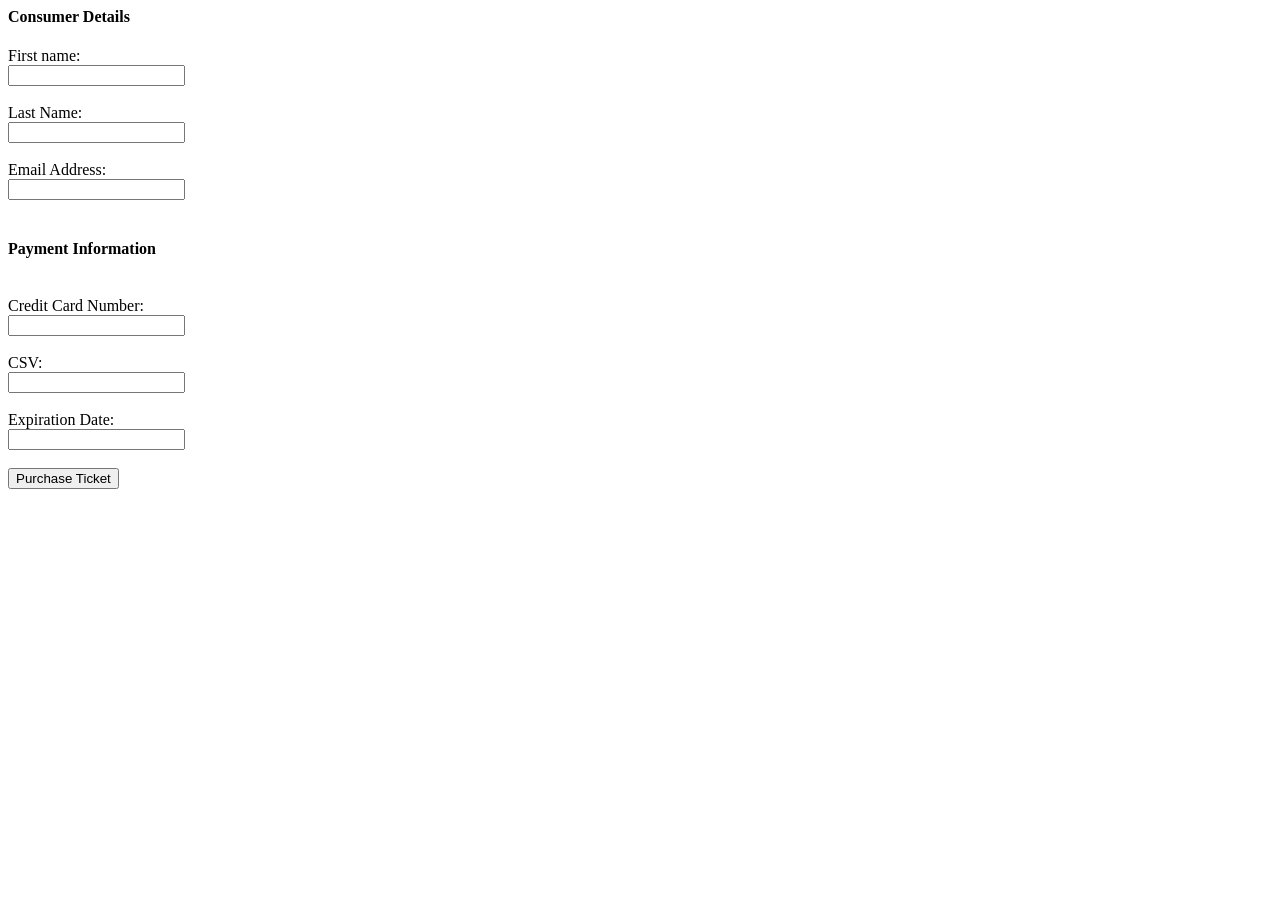
<file: HW1/movie-ticket.html>
<html>


<title>Cinemark - Ticket purchase</title>
<form method="post" action="ticket_success.html">
    <h4>Consumer Details</h4>
    First name: <br>
    <input type="text" name="text"><br><br>
    Last Name: <br>
    <input type="text" name="text"><br><br>
    Email Address:<br>
    <input type="text" name="text"><br><br>
    <h4>Payment Information</h4><br>
    Credit Card Number: <br>
    <input type="text" name="text"><br><br>
    CSV: <br>
    <input type="text" name="text"><br><br>
    Expiration Date:<br>
    <input type="text" name="text"><br><br>
    <input type="submit" value="Purchase Ticket">
</form>

</html>
</file>
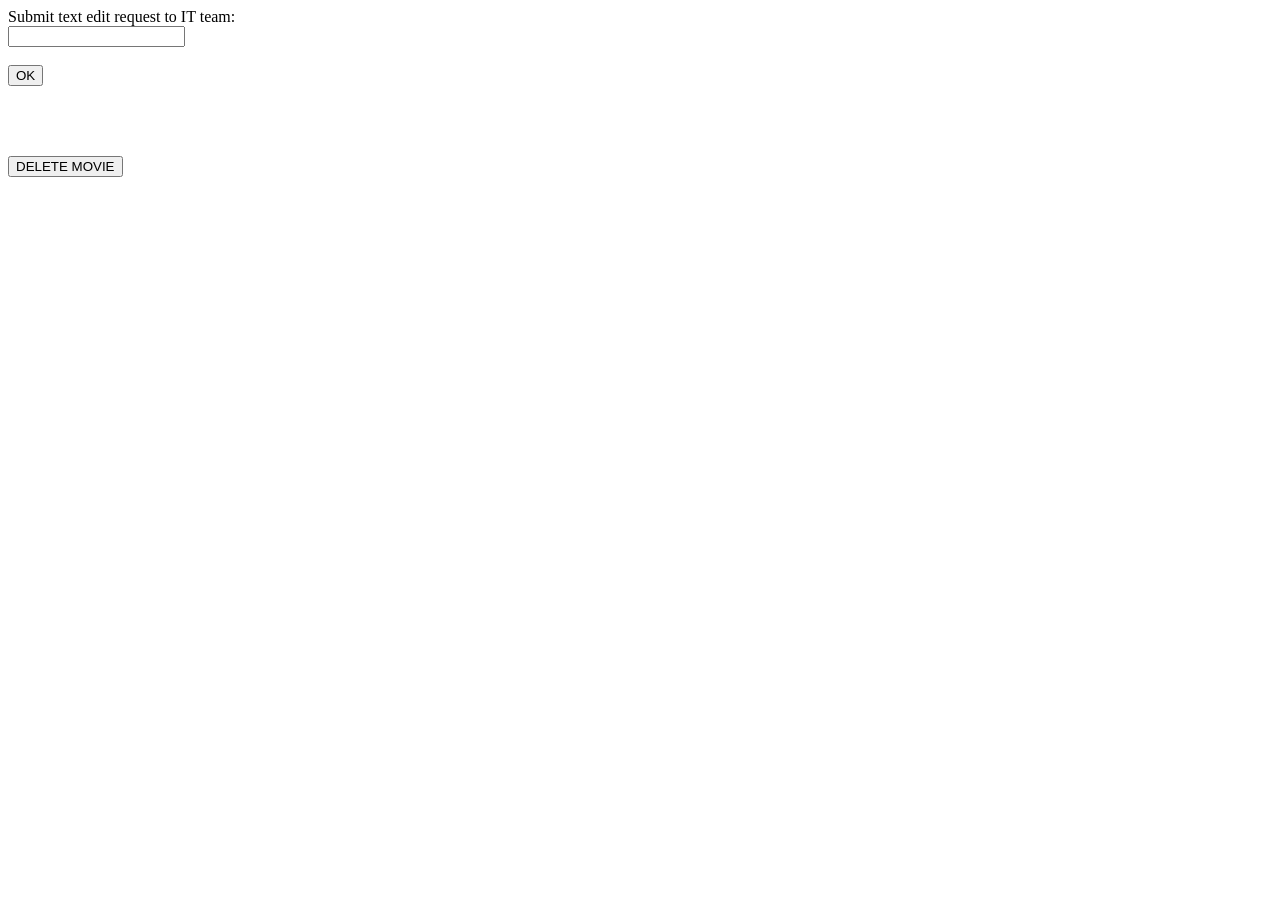
<file: HW1/movie-update.html>
<html>
<form method="post" action="sucesspg.html">
    Submit text edit request to IT team: <br>
    <input type="text" name="text"><br><br>
    <input type="submit" value="OK">
</form>

<br><br>
<form method="post" action="sucesspg.html">
    <br>
    <input type="submit" value="DELETE MOVIE">
</form>
</html>
</file>
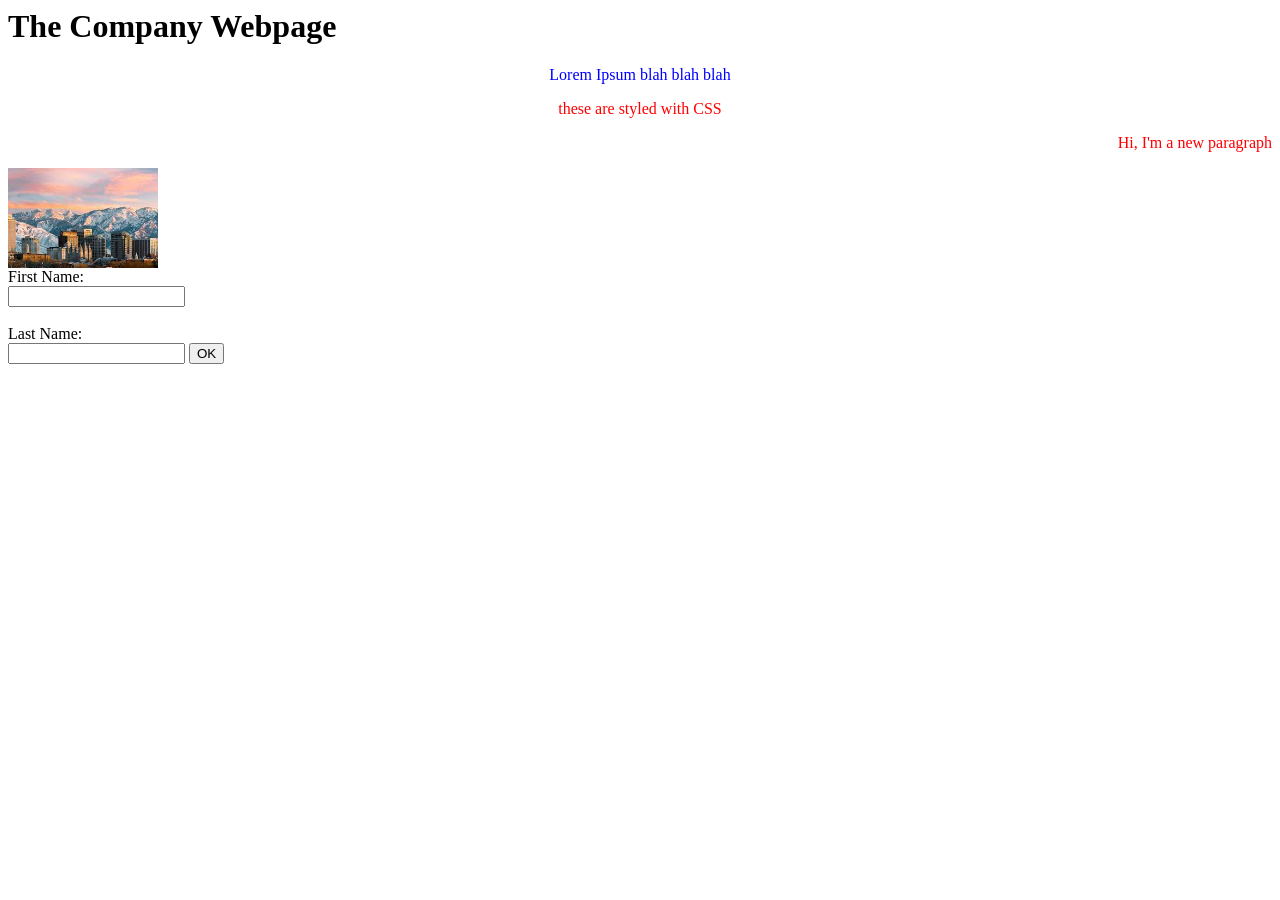
<file: Lab2Project 2/html-lecture.html>
<HTML>

    <HEAD>
        <title>My First Webpage</title>
        <style>
            p {
                color:red;
                text-align: center;
            }

            #para1 {
                color:blue;
            }
            
            .center {
                text-align: right;
            }
        </style>
    </HEAD>


    <BODY>

    <h1>The Company Webpage</h1>

    <p id="para1" title = "I'm a tool tip"> Lorem Ipsum blah blah blah</p>
    <p>these are styled with CSS</p>
    <p class="center"> Hi, I'm a new paragraph</p>

    <a title = "Wikipedia" href = "https://www.wikipedia.org/"><img src = "download.jpg" height = "100"></a>
        
    <form method="post" action="html_landing.html">
        First Name: <br>
        <input type= "text" name= "firstname"><br><br>
        Last Name:<br>
        <input type= "text" name= "lastname">
        <input type="submit" value ="OK">
    </form>


<!-- My head is spinning already -->            
    </BODY>


</HTML>
</file>
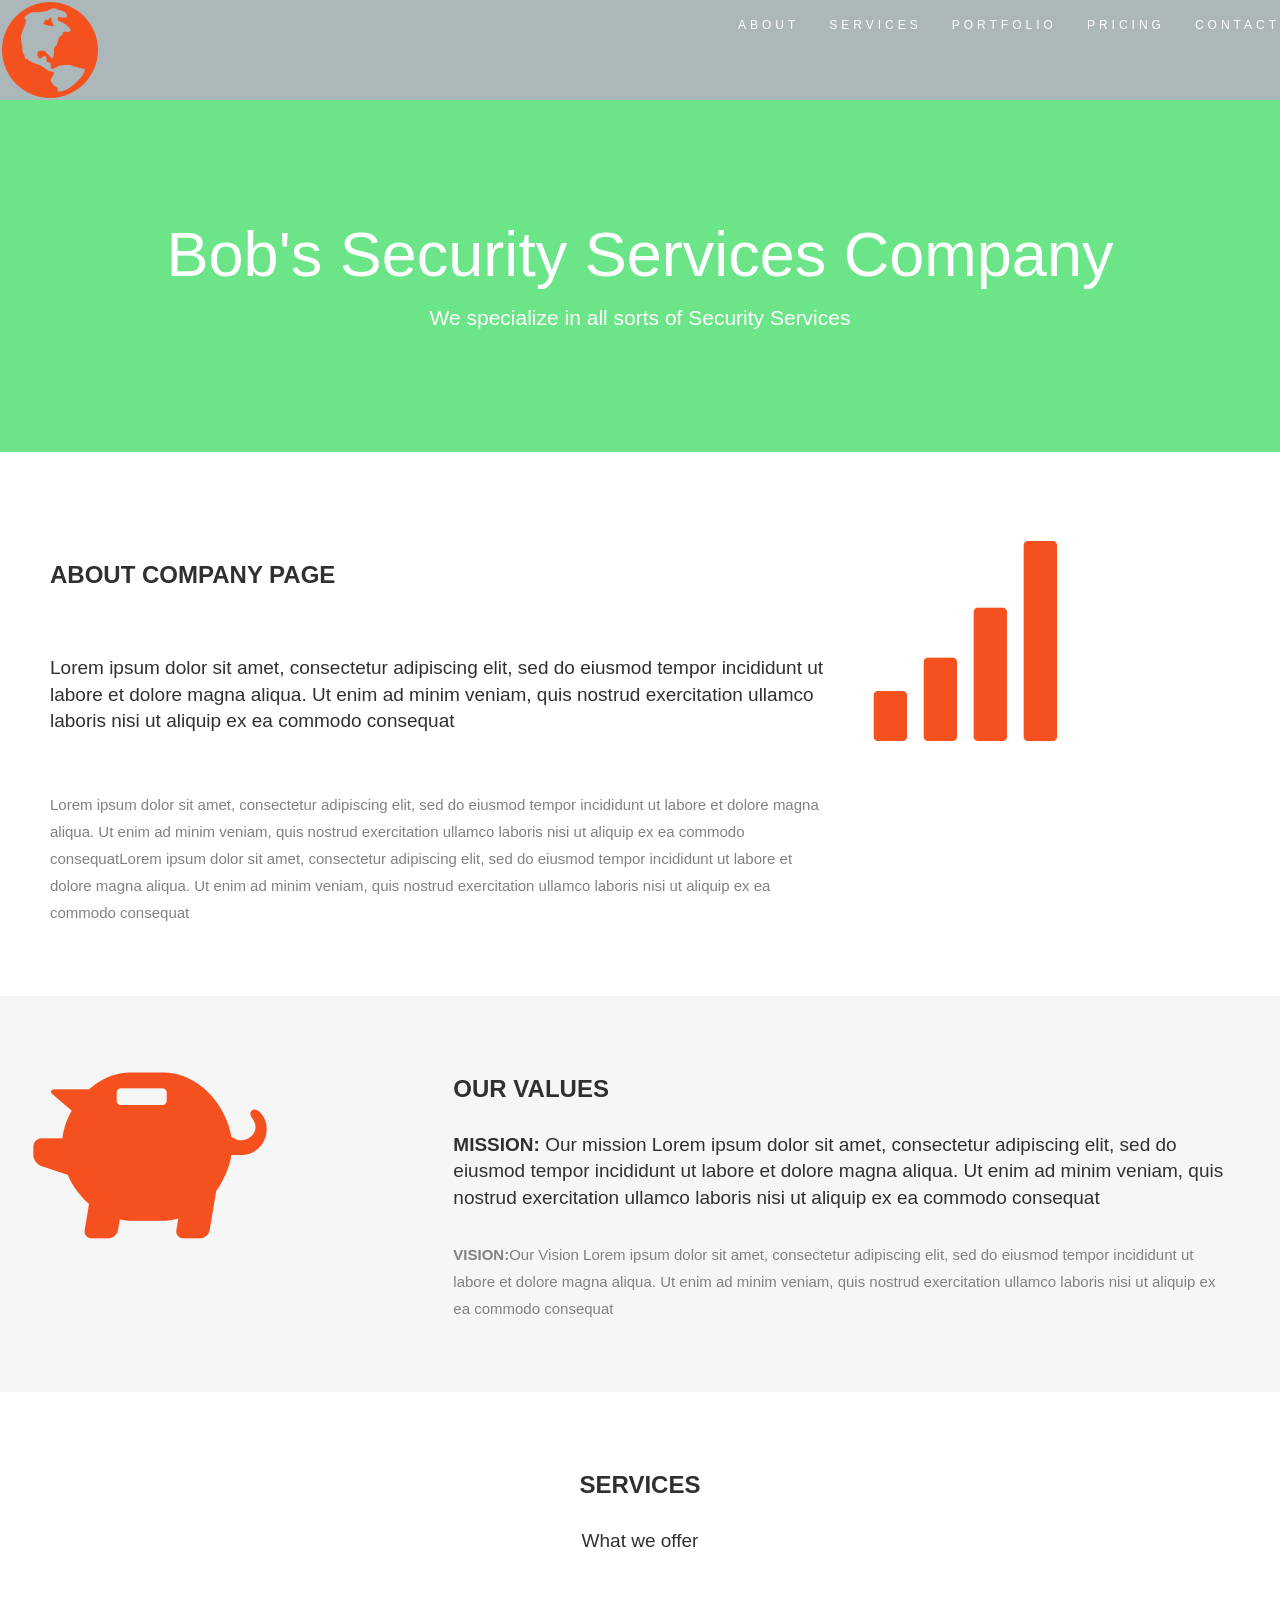
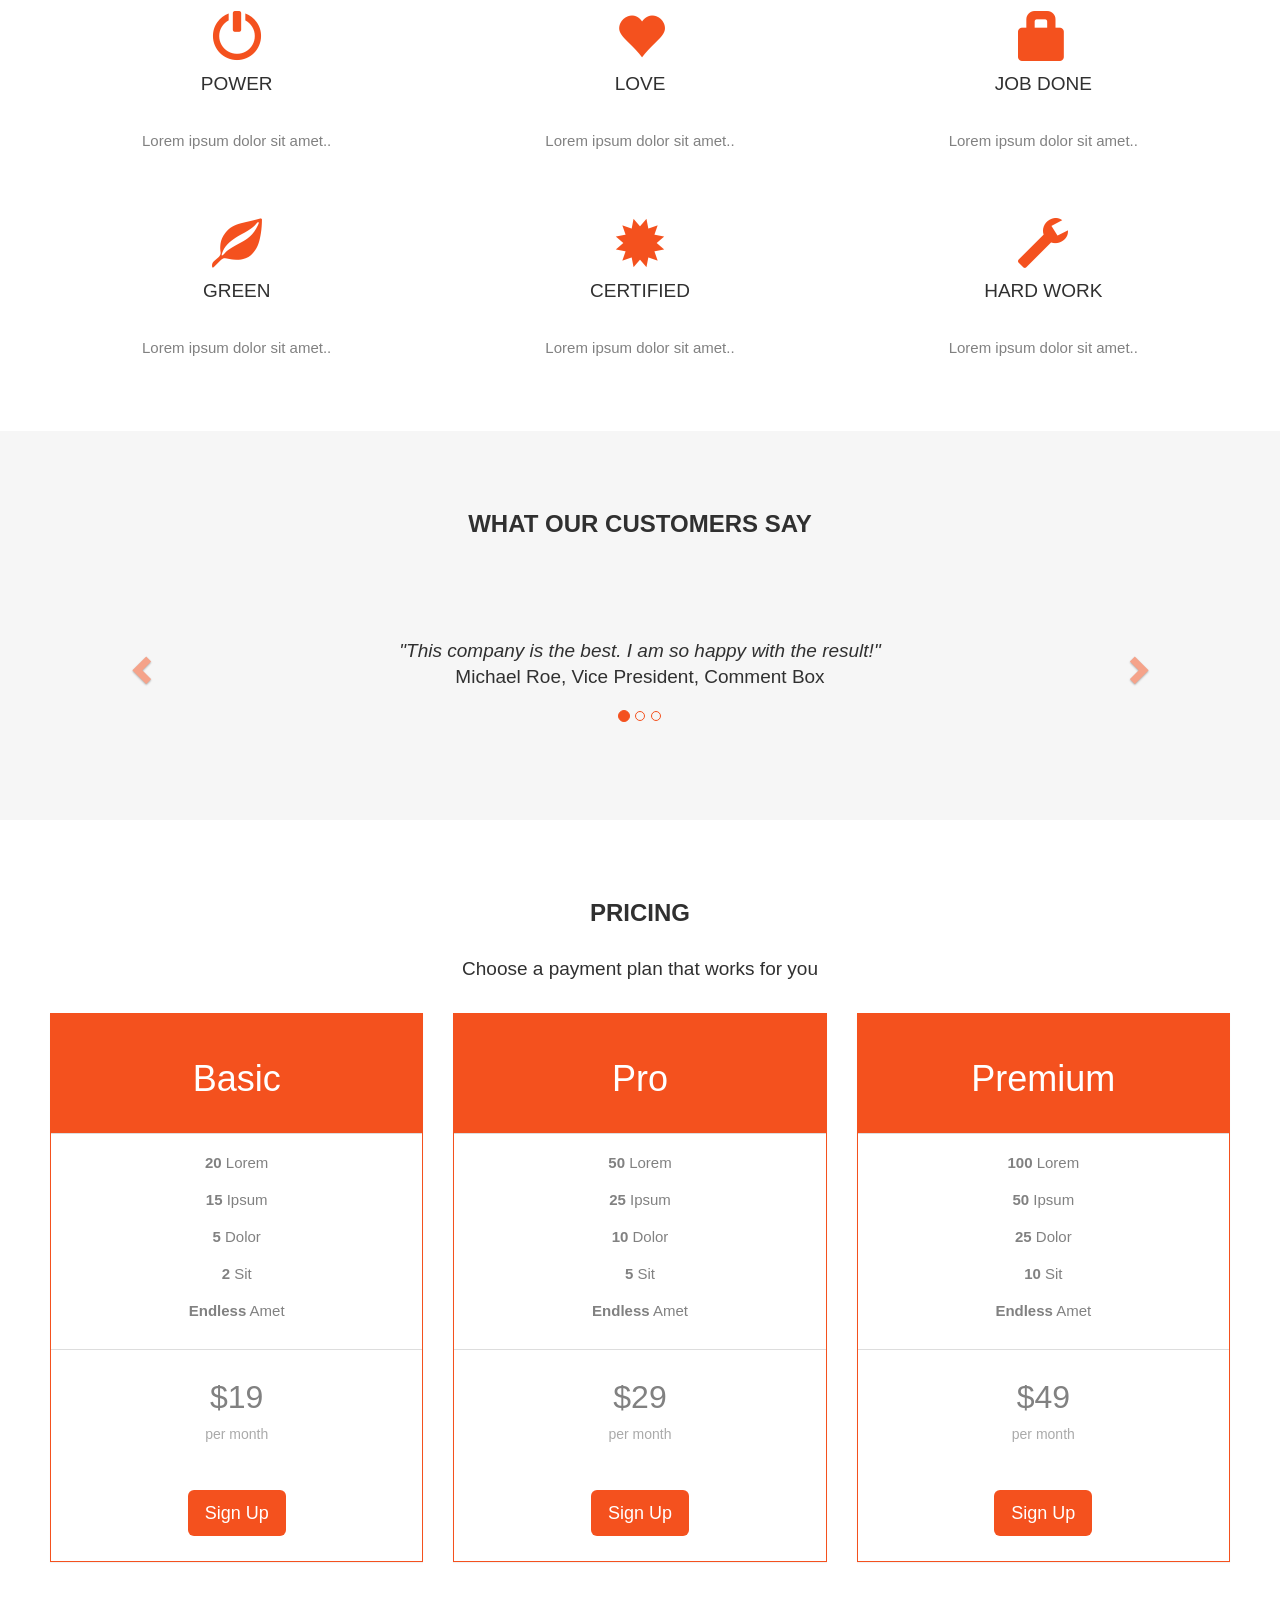
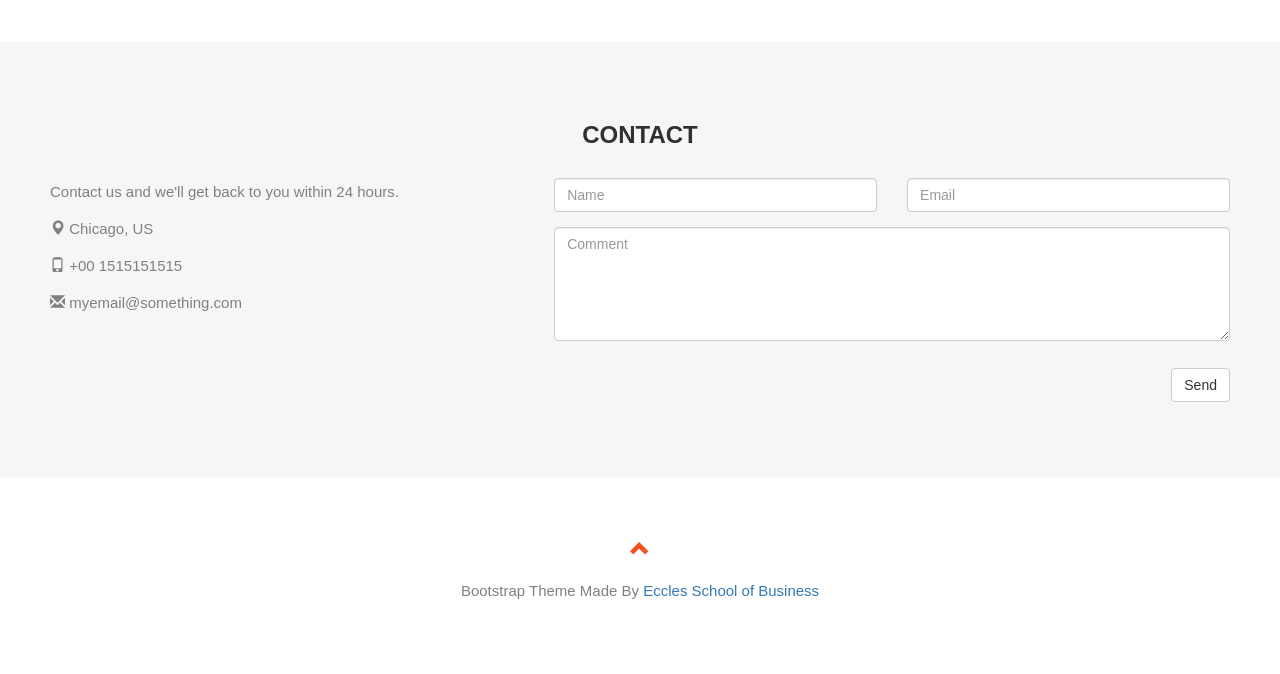
<file: Lab2Project 2/bootstrap-files/bootstrap.html>
<html>

<head>

	<title>Bob's Security Services Company</title>

	<link rel="stylesheet" href="https://maxcdn.bootstrapcdn.com/bootstrap/3.3.7/css/bootstrap.min.css">
	<link rel="stylesheet" href="styles.css">
	<script src="https://ajax.googleapis.com/ajax/libs/jquery/3.2.1/jquery.min.js"></script>
	<script src="https://maxcdn.bootstrapcdn.com/bootstrap/3.3.7/js/bootstrap.min.js"></script>

</head>

<body id="myPage">

	<!-- Navbar -->
	<nav class="navbar navbar-default">
		<div class="containter">
			<div class="navbar-header">
				<a class="navabr-brand" href="MyPage"><span class=" glyphicon glyphicon-globe logo"></span></a>
			</div>
			<ul class="nav navbar-nav navbar-right">
				<li><a href="#about">ABOUT</a></li>
				<li><a href="#services">SERVICES</a></li>
				<li><a href="#portfolio">PORTFOLIO</a></li>
				<li><a href="#pricing">PRICING</a></li>
				<li><a href="#contact">CONTACT</a></li>
			</ul>
		</div>
	</nav>

	<!-- Header -->
	<div class="jumbotron text-center">
		<h1>Bob's Security Services Company</h1>
		<p>We specialize in all sorts of Security Services</p>
	</div>

	<!-- About Page -->
	<div id="about" class="container-fluid">
		<div class="row">
			<div class="col-sm-8">
				<h2>About Company Page</h2><br>

				<h4>Lorem ipsum dolor sit amet, consectetur adipiscing elit,
					sed do eiusmod tempor incididunt ut labore et dolore magna aliqua.
					Ut enim ad minim veniam, quis nostrud exercitation ullamco
					laboris nisi ut aliquip ex ea commodo consequat</h4><br>

				<p>Lorem ipsum dolor sit amet, consectetur adipiscing elit,
					sed do eiusmod tempor incididunt ut labore et dolore magna aliqua.
					Ut enim ad minim veniam, quis nostrud exercitation ullamco
					laboris nisi ut aliquip ex ea commodo consequatLorem ipsum dolor sit amet, consectetur adipiscing
					elit,
					sed do eiusmod tempor incididunt ut labore et dolore magna aliqua.
					Ut enim ad minim veniam, quis nostrud exercitation ullamco
					laboris nisi ut aliquip ex ea commodo consequat</p>
			</div>
			<div class="col-sm-4">
				<span class="glyphicon glyphicon-signal logo"></span>
			</div>
		</div>
	</div>

	<!-- Values -->
	<div class="container-fluid bg-grey">
		<div class="row">
			<div class="col-sm-4">
				<span class="glyphicon glyphicon-piggy-bank logo"></span>
			</div>
			<div class="col-sm-8">
				<h2>Our Values</h2>
				<h4><strong>MISSION:</strong> Our mission Lorem ipsum dolor sit amet, consectetur adipiscing elit,
					sed do eiusmod tempor incididunt ut labore et dolore magna aliqua.
					Ut enim ad minim veniam, quis nostrud exercitation ullamco
					laboris nisi ut aliquip ex ea commodo consequat</h4>

				<p><STRONG>VISION:</STRONG>Our Vision Lorem ipsum dolor sit amet, consectetur adipiscing elit,
					sed do eiusmod tempor incididunt ut labore et dolore magna aliqua.
					Ut enim ad minim veniam, quis nostrud exercitation ullamco
					laboris nisi ut aliquip ex ea commodo consequat</p>
			</div>
		</div>
	</div>

	<!-- Services -->
	<div id="services" class="container-fluid text-center">
		<h2>SERVICES</h2>
		<h4>What we offer</h4>
		<br>
		<div class="row">
			<div class="col-sm-4">
				<span class="glyphicon glyphicon-off logo-small"></span>
				<h4>POWER</h4>
				<p>Lorem ipsum dolor sit amet..</p>
			</div>
			<div class="col-sm-4">
				<span class="glyphicon glyphicon-heart logo-small"></span>
				<h4>LOVE</h4>
				<p>Lorem ipsum dolor sit amet..</p>
			</div>
			<div class="col-sm-4">
				<span class="glyphicon glyphicon-lock logo-small"></span>
				<h4>JOB DONE</h4>
				<p>Lorem ipsum dolor sit amet..</p>
			</div>
		</div>
		<br><br>
		<div class="row">
			<div class="col-sm-4">
				<span class="glyphicon glyphicon-leaf logo-small"></span>
				<h4>GREEN</h4>
				<p>Lorem ipsum dolor sit amet..</p>
			</div>
			<div class="col-sm-4">
				<span class="glyphicon glyphicon-certificate logo-small"></span>
				<h4>CERTIFIED</h4>
				<p>Lorem ipsum dolor sit amet..</p>
			</div>
			<div class="col-sm-4">
				<span class="glyphicon glyphicon-wrench logo-small"></span>
				<h4 style="color:#303030;">HARD WORK</h4>
				<p>Lorem ipsum dolor sit amet..</p>
			</div>
		</div>
	</div>

	<!-- Portfolio -->
	<div id="portfolio" class="container-fluid text-center bg-grey">

		<h2>What our customers say</h2>
		<div id="myCarousel" class="carousel slide text-center" data-ride="carousel">
			<!-- Indicators -->
			<ol class="carousel-indicators">
				<li data-target="#myCarousel" data-slide-to="0" class="active"></li>
				<li data-target="#myCarousel" data-slide-to="1"></li>
				<li data-target="#myCarousel" data-slide-to="2"></li>
			</ol>

			<!-- Wrapper for slides -->
			<div class="carousel-inner" role="listbox">
				<div class="item active">
					<h4>"This company is the best. I am so happy with the result!"<br><span>Michael Roe, Vice President,
							Comment Box</span></h4>
				</div>
				<div class="item">
					<h4>"One word... WOW!!"<br><span>John Doe, Salesman, Rep Inc</span></h4>
				</div>
				<div class="item">
					<h4>"Could I... BE any more happy with this company?"<br><span>Chandler Bing, Actor,
							FriendsAlot</span></h4>
				</div>
			</div>

			<!-- Left and right controls -->
			<a class="left carousel-control" href="#myCarousel" role="button" data-slide="prev">
				<span class="glyphicon glyphicon-chevron-left" aria-hidden="true"></span>
				<span class="sr-only">Previous</span>
			</a>
			<a class="right carousel-control" href="#myCarousel" role="button" data-slide="next">
				<span class="glyphicon glyphicon-chevron-right" aria-hidden="true"></span>
				<span class="sr-only">Next</span>
			</a>
		</div>
	</div>

	<!-- Pricing -->
	<div id="pricing" class="container-fluid">
		<div class="text-center">
			<h2>Pricing</h2>
			<h4>Choose a payment plan that works for you</h4>
		</div>
		<div class="row">
			<div class="col-sm-4 col-xs-12">
				<div class="panel panel-default text-center">
					<div class="panel-heading">
						<h1>Basic</h1>
					</div>
					<div class="panel-body">
						<p><strong>20</strong> Lorem</p>
						<p><strong>15</strong> Ipsum</p>
						<p><strong>5</strong> Dolor</p>
						<p><strong>2</strong> Sit</p>
						<p><strong>Endless</strong> Amet</p>
					</div>
					<div class="panel-footer">
						<h3>$19</h3>
						<h4>per month</h4>
						<button class="btn btn-lg">Sign Up</button>
					</div>
				</div>
			</div>
			<div class="col-sm-4 col-xs-12">
				<div class="panel panel-default text-center">
					<div class="panel-heading">
						<h1>Pro</h1>
					</div>
					<div class="panel-body">
						<p><strong>50</strong> Lorem</p>
						<p><strong>25</strong> Ipsum</p>
						<p><strong>10</strong> Dolor</p>
						<p><strong>5</strong> Sit</p>
						<p><strong>Endless</strong> Amet</p>
					</div>
					<div class="panel-footer">
						<h3>$29</h3>
						<h4>per month</h4>
						<button class="btn btn-lg">Sign Up</button>
					</div>
				</div>
			</div>
			<div class="col-sm-4 col-xs-12">
				<div class="panel panel-default text-center">
					<div class="panel-heading">
						<h1>Premium</h1>
					</div>
					<div class="panel-body">
						<p><strong>100</strong> Lorem</p>
						<p><strong>50</strong> Ipsum</p>
						<p><strong>25</strong> Dolor</p>
						<p><strong>10</strong> Sit</p>
						<p><strong>Endless</strong> Amet</p>
					</div>
					<div class="panel-footer">
						<h3>$49</h3>
						<h4>per month</h4>
						<button class="btn btn-lg">Sign Up</button>
					</div>
				</div>
			</div>
		</div>
	</div>

	<!-- Contact -->
	<div id="contact" class="container-fluid bg-grey">
		<h2 class="text-center">CONTACT</h2>
		<div class="row">
			<div class="col-sm-5">
				<p>Contact us and we'll get back to you within 24 hours.</p>
				<p><span class="glyphicon glyphicon-map-marker"></span> Chicago, US</p>
				<p><span class="glyphicon glyphicon-phone"></span> +00 1515151515</p>
				<p><span class="glyphicon glyphicon-envelope"></span> myemail@something.com</p>
			</div>
			<div class="col-sm-7">
				<div class="row">
					<div class="col-sm-6 form-group">
						<input class="form-control" id="name" name="name" placeholder="Name" type="text" required>
					</div>
					<div class="col-sm-6 form-group">
						<input class="form-control" id="email" name="email" placeholder="Email" type="email" required>
					</div>
				</div>
				<textarea class="form-control" id="comments" name="comments" placeholder="Comment"
					rows="5"></textarea><br>
				<div class="row">
					<div class="col-sm-12 form-group">
						<button class="btn btn-default pull-right" type="submit">Send</button>
					</div>
				</div>
			</div>
		</div>
	</div>

	<!-- Footer -->
	<footer class="container-fluid text-center">
		<a href="#myPage" title="To Top">
			<span class="glyphicon glyphicon-chevron-up"></span>
		</a>
		<p>Bootstrap Theme Made By <a href="https://eccles.utah.edu" title="Visit Eccles">Eccles School of Business</a>
		</p>
	</footer>

</body>

</html>
</file>
<file: Lab2Project 2/bootstrap-files/styles.css>
body {
      font: 400 15px Lato, sans-serif;
      line-height: 1.8;
      color: #818181;
  }
  h2 {
      font-size: 24px;
      text-transform: uppercase;
      color: #303030;
      font-weight: 600;
      margin-bottom: 30px;
  }
  h4 {
      font-size: 19px;
      line-height: 1.375em;
      color: #303030;
      font-weight: 400;
      margin-bottom: 30px;
  }  
  .jumbotron {
      background-color: #6be588;
      color: #fff;
      padding: 100px 25px;
      font-family: Montserrat, sans-serif;
  }
  .container-fluid {
      padding: 60px 50px;
  }
  .bg-grey {
      background-color: #f6f6f6;
  }
  .logo-small {
      color: #f4511e;
      font-size: 50px;
  }
  .logo {
      color: #f4511e;
      font-size: 200px;
  }
  .thumbnail {
      padding: 0 0 15px 0;
      border: none;
      border-radius: 0;
  }
  .thumbnail img {
      width: 100%;
      height: 100%;
      margin-bottom: 10px;
  }
  .carousel-control.right, .carousel-control.left {
      background-image: none;
      color: #f4511e;
  }
  .carousel-indicators li {
      border-color: #f4511e;
  }
  .carousel-indicators li.active {
      background-color: #f4511e;
  }
  .item h4 {
      font-size: 19px;
      line-height: 1.375em;
      font-weight: 400;
      font-style: italic;
      margin: 70px 0;
  }
  .item span {
      font-style: normal;
  }
  .panel {
      border: 1px solid #f4511e; 
      border-radius:0 !important;
      transition: box-shadow 0.5s;
  }
  .panel:hover {
      box-shadow: 5px 0px 40px rgba(0,0,0, .2);
  }
  .panel-footer .btn:hover {
      border: 1px solid #f4511e;
      background-color: #fff !important;
      color: #f4511e;
  }
  .panel-heading {
      color: #fff !important;
      background-color: #f4511e !important;
      padding: 25px;
      border-bottom: 1px solid transparent;
      border-top-left-radius: 0px;
      border-top-right-radius: 0px;
      border-bottom-left-radius: 0px;
      border-bottom-right-radius: 0px;
  }
  .panel-footer {
      background-color: white !important;
  }
  .panel-footer h3 {
      font-size: 32px;
  }
  .panel-footer h4 {
      color: #aaa;
      font-size: 14px;
  }
  .panel-footer .btn {
      margin: 15px 0;
      background-color: #f4511e;
      color: #fff;
  }
  .navbar {
      margin-bottom: 0;
      background-color: #abb7b8;
      z-index: 9999;
      border: 0;
      font-size: 12px !important;
      line-height: 1.42857143 !important;
      letter-spacing: 4px;
      border-radius: 0;
      font-family: Montserrat, sans-serif;
  }
  .navbar li a, .navbar .navbar-brand {
      color: #fff !important;
  }
  .navbar-nav li a:hover, .navbar-nav li.active a {
      color: #f4511e !important;
      background-color: #fff !important;
  }
  .navbar-default .navbar-toggle {
      border-color: transparent;
      color: #fff !important;
  }
  footer .glyphicon {
      font-size: 20px;
      margin-bottom: 20px;
      color: #f4511e;
  }
  .slideanim {visibility:hidden;}
  .slide {
      animation-name: slide;
      -webkit-animation-name: slide;
      animation-duration: 1s;
      -webkit-animation-duration: 1s;
      visibility: visible;
  }
  @keyframes slide {
    0% {
      opacity: 0;
      transform: translateY(70%);
    } 
    100% {
      opacity: 1;
      transform: translateY(0%);
    }
  }
  @-webkit-keyframes slide {
    0% {
      opacity: 0;
      -webkit-transform: translateY(70%);
    } 
    100% {
      opacity: 1;
      -webkit-transform: translateY(0%);
    }
  }
  @media screen and (max-width: 768px) {
    .col-sm-4 {
      text-align: center;
      margin: 25px 0;
    }
    .btn-lg {
        width: 100%;
        margin-bottom: 35px;
    }
  }
  @media screen and (max-width: 480px) {
    .logo {
        font-size: 150px;
    }
  }
  .glyphicon.glyphicon-globe {
    font-size: 100px;
  }
</file>
